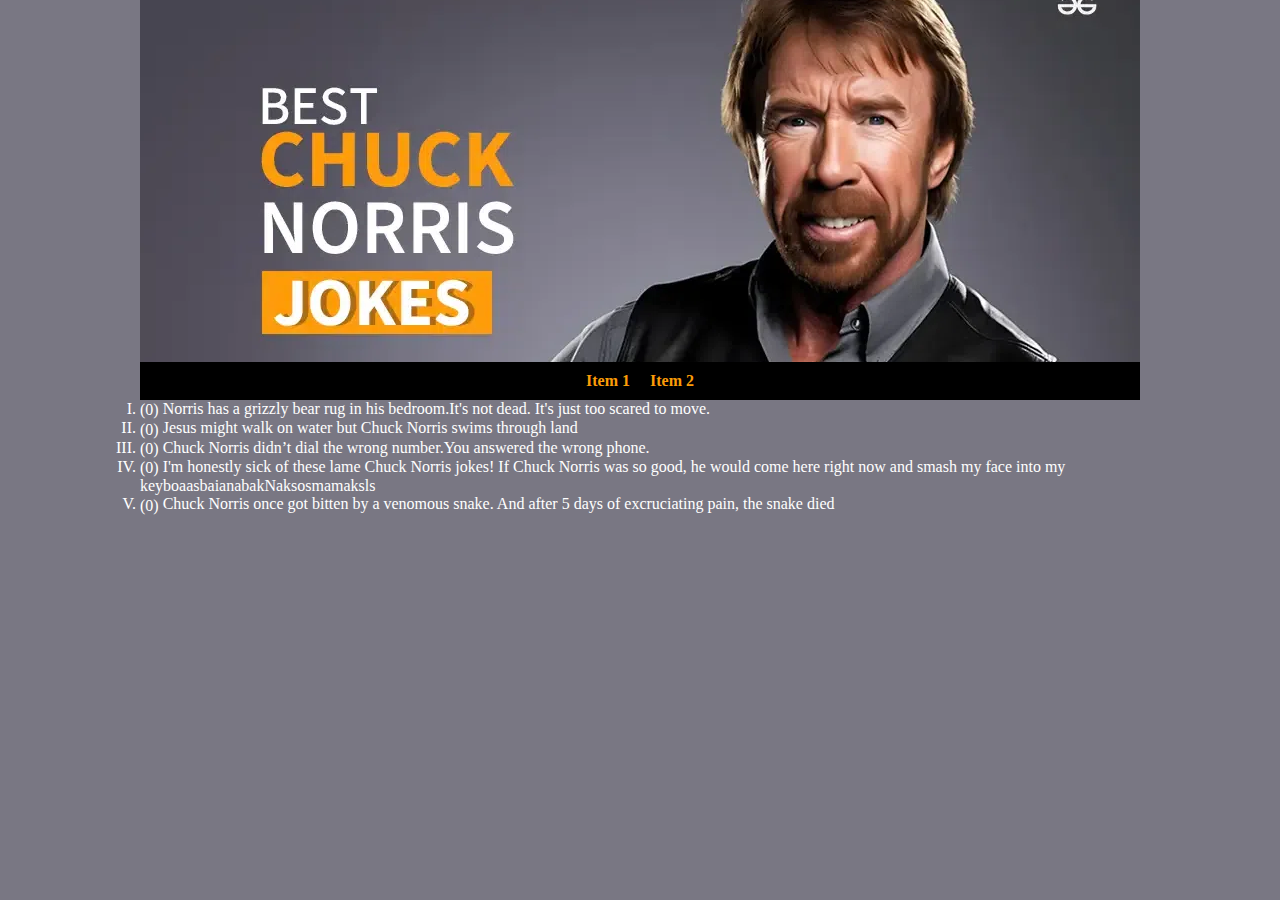
<file: index.html>
<!DOCTYPE html>
<html lang="nl">
<head>
    <meta charset="UTF-8">
    <meta name="viewport" content="width=device-width, initial-scale=1.0">
    <title>Chuck Norris</title>
    <link rel="stylesheet" href="style.css">
</head>
<body>
<header><nav>
    <ul>
        <li><a href="#">Item 1</a></li>
        <li><a href="#">Item 2</a></li>
    </ul>
</nav>
</header>
<!-- MAIN-01 | Inhoud| Voeg je 5 beste Chuck Norris grapjes toe door gebruik te
maken van een geordende lijst. Alle tekst in de main heeft een witte kleur en de
achtergrond is rgb(121,119,131) -->

<ol type="I">
    <li>Norris has a grizzly bear rug in his bedroom.It's not dead. It's just too scared to move.</li>
    <li>Jesus might walk on water but Chuck Norris swims through land</li>
    <li>Chuck Norris didn’t dial the wrong number.You answered the wrong phone.</li>
    <li>I'm honestly sick of these lame Chuck Norris jokes! If Chuck Norris was so good, he would come here right now and smash my face into my keyboaasbaianabakNaksosmamaksls</li>
    <li>Chuck Norris once got bitten by a venomous snake. And after 5 days of excruciating pain, the snake died</li>
</ol>
</body>
</html>
</file>
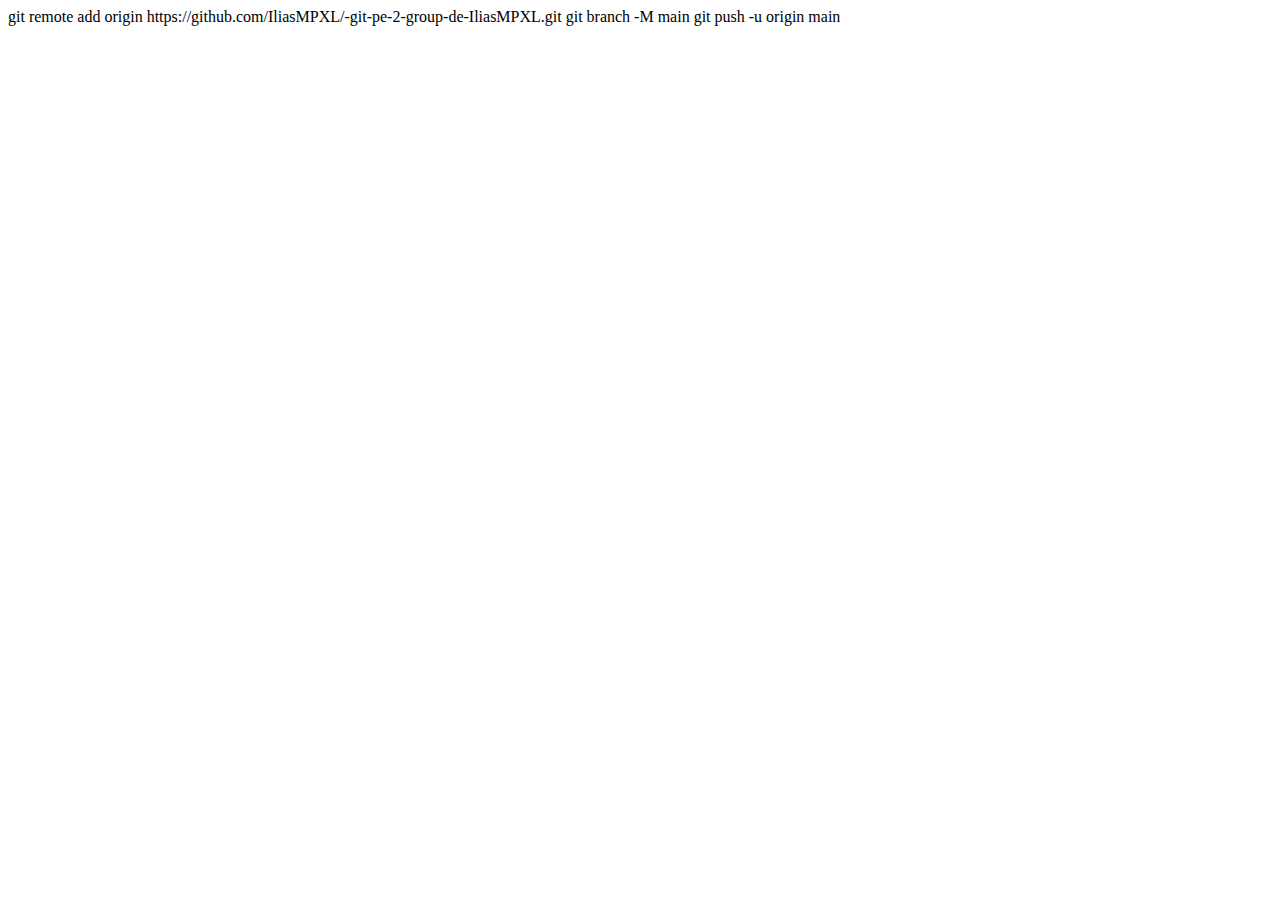
<file: git taak 2.html>
<!DOCTYPE html>
<html lang="en">
<head>
    <meta charset="UTF-8">
    <title>Title</title>
</head>
<body>

</body>
</html>git remote add origin https://github.com/IliasMPXL/-git-pe-2-group-de-IliasMPXL.git
git branch -M main
git push -u origin main
</file>
<file: style.css>
/*| BOOT-01 | Algemene opmaak | Gebruik de wildcard selector om de witruimte binnen &
 buiten elk element op 0 te zetten. Geef het body element een breedte van 1000px en zorg dat de
 witruimte buiten het element links en rechts automatisch berekend wordt. */
* {
    margin: 0;
    padding: 0;
    background-color: rgb(121,119,131);
}

header {
    height: 400px;
    background-image: url('assets/chuck.webp');
    background-size: cover;
    background-position: center;
    display: flex;
    flex-direction: column;
    justify-content: flex-end;
}

nav {
    background-color: black;
    display: flex;
    justify-content: center;
    padding: 10px 0;
}

/*NAV-01	Navigatie	Maak een navigatie structuur element, met achtergrondkleur #050505, met
daarin een ongeordende lijst met 2 items. Probeer deze naast elkaar en horizontaal gecentreerd te
plaatsen. Tip: CSS Flexbox*/

nav ul {
    list-style: none;
    display: flex;
    gap: 0px;
    margin: 0;
    padding: 0;
}

nav li {
    display: inline;
}
/*LINK-01	Hyperlinks	Plaats binnen elk item van de navigatielijst
een dummy link. Geef deze een tekstkleur #fb9c08 en zorg dat deze niet onderlijnd worden.
Wijzig de achtergrondkleur van de hyperlink wanneer de gebruiker hier met
 de muis over beweegt. Gebruik de achtergrondkleur #fb9c08 en maak ook de tekstkleur wit.*/

nav a {
    color: #fb9c08;
    background-color: black;
    text-decoration: none;
    font-weight: bold;
    padding: 10px;
    transition: background-color 0.3s, color 0.3s;
}

nav a:hover {
    background-color: #fb9c08;
    color: white;
    border-radius: 4px;
}



body {
    width: 1000px;
    margin: 0 auto;
}
/*Voeg je 5 beste Chuck Norris grapjes toe door gebruik te maken van een geordende lijst.
          Alle tekst in de main heeft een witte kleur en de achtergrond is rgb(121,119,131)*/

ol{
    color: white;
    background-color: rgb(121,119,131);
    text-align: left;
    padding: 0;
}

ol li::before {
    content: "(" counter(item) ") ";
    vertical-align: middle;
    color: white;
    type="I"
}
</file>
